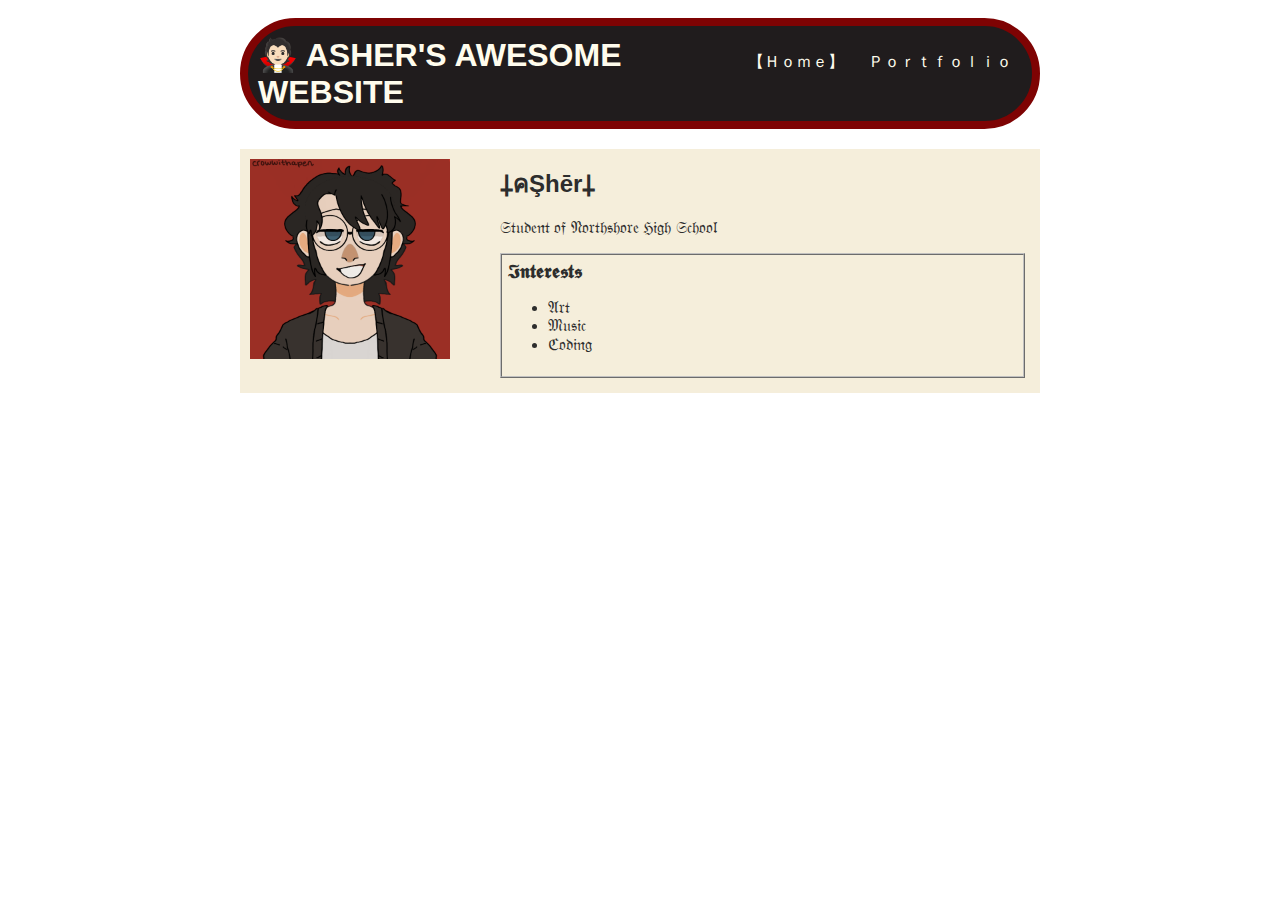
<file: index.html>
<!DOCTYPE HTML>
<html>
    <head>
        <title>ASHER'S AWESOME WEBSITE!!</title>

        <style>
            body {
                background-image: url("https://cdn.wallpapersafari.com/55/16/j9B15u.png");
                color: rgb(45, 45, 45);
                padding: 10px;
                font-family: arial;
            }
            #all-contents {
                max-width: 800px;
                margin: auto;
            }

            /* navigation menu */
            nav {
                background: rgb(32, 28, 29);
                margin: 0 auto;
                margin-bottom: 20px;
                display: flex;
                padding: 10px;
                border: 8px solid rgb(126, 3, 3);
                border-radius: 100px;
            }
            h1 {
                display: flex;
                align-items: center;
                color: rgb(255, 252, 237);
                flex: 1;
                margin: 0;
            }
            #nav-ul {
                list-style-image: none;
            }
            .nav-li {
                display: inline-block;
                padding: 0 10px;
            }
            a {
                text-decoration: none;
                color: rgb(255, 252, 237);
            }

            /* main container area beneath menu */
            main {
                background: rgb(245, 238, 219);
                display: flex;
            }
            .sidebar {
                margin-right: 25px;
                padding: 10px;
            }
            .sidebar-img {
                width: 200px;
            }
            .content {
                flex: 1;
                padding: 15px;
            }
            #interests {
                border: 2px silver ridge;
                padding: 6px;
            }
            h2, h3 {
                margin: 0px;
            }
        </style>

    </head>
    
    <body>
       <!-- All content goes here -->
        <div id="all-contents">
            <nav>
                <h1>🧛🏻                     ASHER'S AWESOME WEBSITE</h1>
                <ul id="nav-ul">
                    <li class = "nav-li">
                        <a href="index.html"> 【Ｈｏｍｅ】 </a>
                    </li>
                    <li class = "nav-li">
                        <a href="portfolio.html"> Ｐｏｒｔｆｏｌｉｏ</a>
                    </li>
                </ul>
            </nav>

            <main>
                <!-- Sidebar Section-->
                <div class = "sidebar"> 
                    <img class = "sidebar-img" src="Images/1243146_O7poGodt.png">
                </div>

                <!-- Content Section-->
                <div class = "content">
                    <h2>⸸คŞhēr⸸</h2>
                    <p>𝔖𝔱𝔲𝔡𝔢𝔫𝔱 𝔬𝔣 𝔑𝔬𝔯𝔱𝔥𝔰𝔥𝔬𝔯𝔢 ℌ𝔦𝔤𝔥 𝔖𝔠𝔥𝔬𝔬𝔩</p>
                <!-- Interests Section -->
                    <div id = "interests">
                        <h3>𝕴𝖓𝖙𝖊𝖗𝖊𝖘𝖙𝖘</h3>
                        <ul>
                            <li>𝔄𝔯𝔱</li>
                            <li>𝔐𝔲𝔰𝔦𝔠</li>
                            <li>ℭ𝔬𝔡𝔦𝔫𝔤</li>
                        </ul>
                    </div>

                </div>
            </main>
        </div>
    </body>    
</html>
</file>
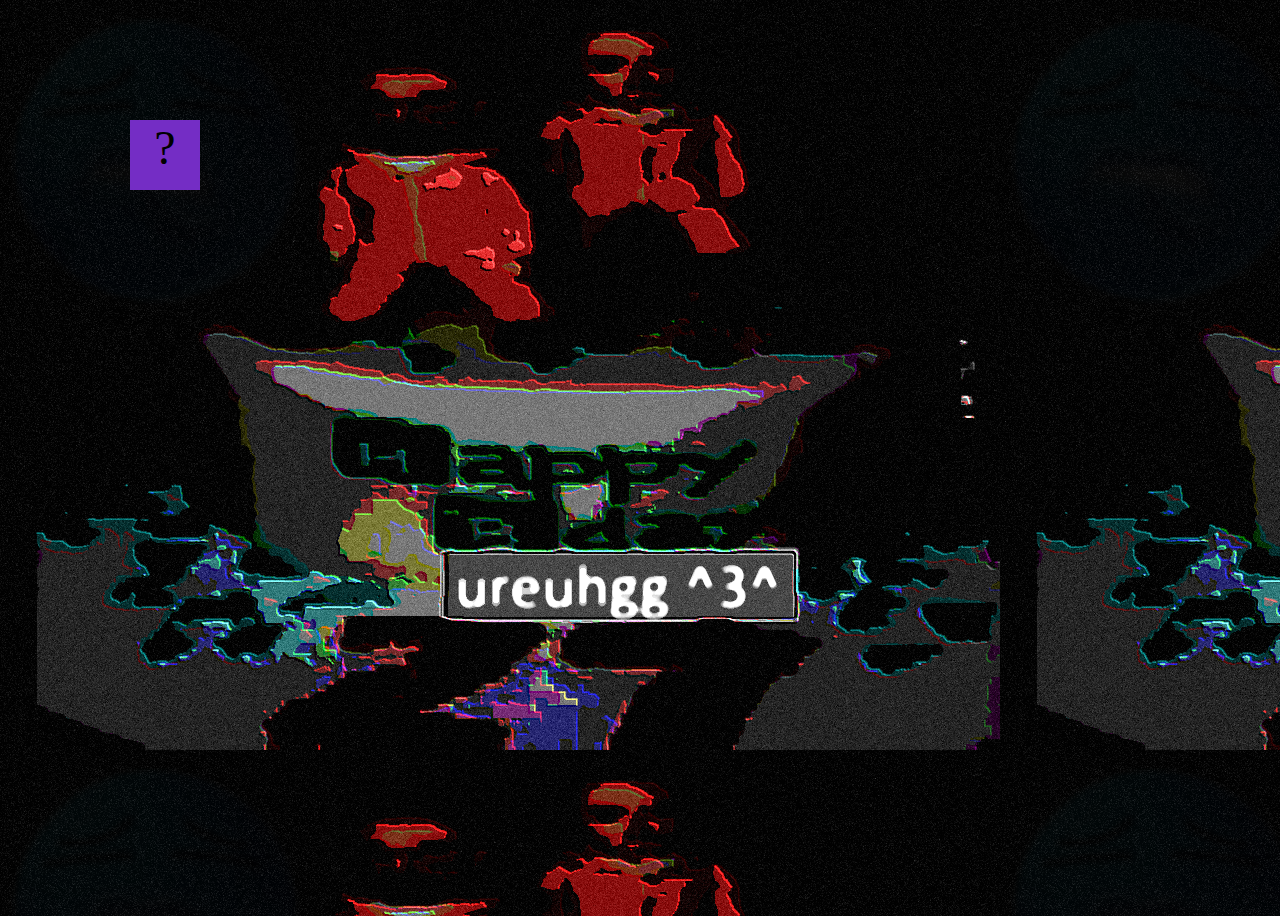
<file: projects/bouncing-box/index.html>
<!DOCTYPE html>
<html>
<head>
	<meta charset="utf-8">
	<title>Bouncing Box</title>
	<script src="jquery.min.js"></script>
	<style>
		.box {
			width: 70px;
			height: 70px;
			background-color: rgb(116, 45, 197);
			font-size: 300%;
			text-align: center;
			display: block;
			position: absolute;
			top: 100px;
			left: 400px;  /* <--- Change me! */
		}
		.board{
			height: 100vh;
		}
		body {
			background-image: url("images/fgh.png");
 			background-color: #88c3f0;
}
	</style>
	<!-- 	<script src="//cdnjs.cloudflare.com/ajax/libs/jquery/2.1.1/jquery.min.js"></script> -->

</head>
<body class="board">
	<!-- HTML for the box -->
	<div class="box">?</div>

	<script>
		(function(){
			'use strict'
			/* global jQuery */

			//////////////////////////////////////////////////////////////////
			/////////////////// SETUP DO NOT DELETE //////////////////////////
			//////////////////////////////////////////////////////////////////
			
			var box = jQuery('.box');	// reference to the HTML .box element
			var board = jQuery('.board');	// reference to the HTML .board element
			var boardWidth = board.width();	// the maximum X-Coordinate of the screen
			var boardHeight = jQuery(window).height(); 
			// Every 50 milliseconds, call the update Function (see below)
			setInterval(update, 50);
			
			// Every time the box is clicked, call the handleBoxClick Function (see below)
			box.on('click', handleBoxClick);

			// moves the Box to a new position on the screen along the X-Axis
			function moveBoxTo(newPositionX, newPositionY) {
				box.css("left", newPositionX);
				box.css("top", newPositionY);
			}

			// changes the text displayed on the Box
			function changeBoxText(newText) {
				box.text(newText);
			}

			//////////////////////////////////////////////////////////////////
			/////////////////// YOUR CODE BELOW HERE /////////////////////////
			//////////////////////////////////////////////////////////////////
			
			// TODO 2 - Variable declarations 
				var positionX = 0;
				var positionY = 0;
				var points = 0;
				var speed = 10;
				var speedY = 10;
				
			/* 
			This Function will be called 20 times/second. Each time it is called,
			it should move the Box to a new location. If the box drifts off the screen
			turn it around! 
			*/
			function update() {
				moveBoxTo(positionX, positionY);
				positionX = positionX + speed;
				positionY = positionY + speedY;
				moveBoxTo(positionX);
				if (positionX >= boardWidth){
					speed = speed *-1
				}
				if (positionX < 0){
					speed = speed *-1
				}
				if (positionY >= boardHeight){
					speedY = speedY *-1
				}
				if (positionY < 0){
					speedY = speedY *-1
				}
			};

			/* 
			This Function will be called each time the box is clicked. Each time it is called,
			it should increase the points total, increase the speed, and move the box to
			the left side of the screen.
			*/
			function handleBoxClick() {
				positionX = 0;
				points += 1;
				changeBoxText(points);
				
				if(speed > 0){
					speed = speed + 3;
				}

				else{
					speed = speed - 3;
				}
				

			};
		})();
	</script>
</body>
</html>
</file>
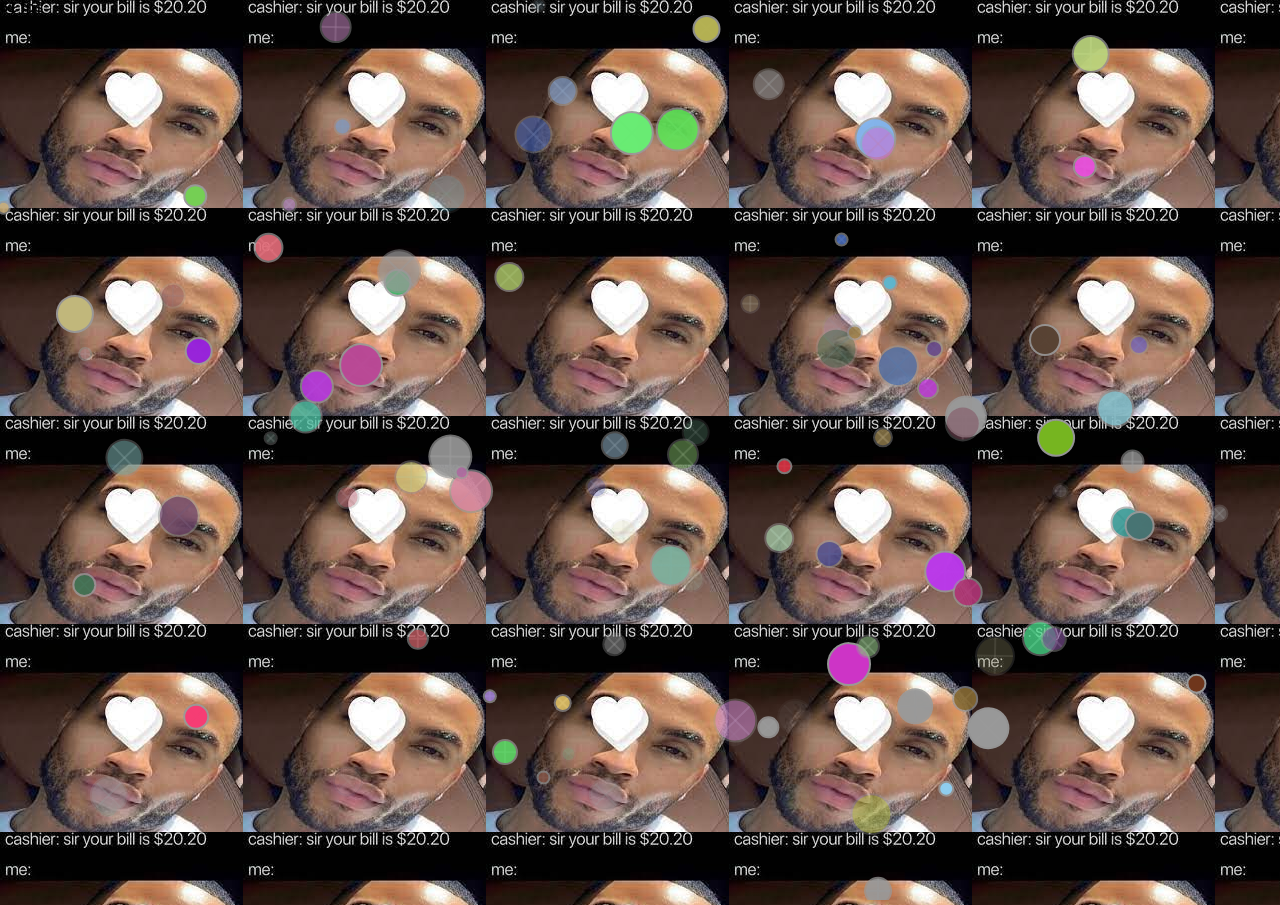
<file: projects/circularity/index.html>
<!doctype html>

<html>
    <head>
        <meta charset="utf-8">

        <title>Operation Spark || Motion Poem</title>
        <meta name="description" content="Operation Spark Motion Poem">
        <meta name="author" content="operationspark.org">
        <meta name="viewport" content="width=device-width, initial-scale=1.0">
        
        <link href="css/bootstrap.min.css" rel="stylesheet" media="screen">
        <link href="css/style.css" rel="stylesheet">

        <!-- all core CreateJS and 3rd party libraries are listed here: -->
        <script src="bower_components/lodash/lodash.min.js"></script>
        <script src="bower_components/easeljs/lib/easeljs-0.8.2.min.js"></script>
        <script src="bower_components/opspark-draw/draw.js"></script>
        <script src="bower_components/racket/racket.js"></script>

        <!-- our app javascript code -->
        <script src="js/opspark.js"></script>
        <script src="js/init.js"></script>
        
        <style type="text/css">
            /*override default styles here*/
        </style>
    </head>
    <body>
        <div>
            <canvas id="canvas" width="500" height="500"></canvas>
        </div>
        <script id="motion-poem">
            (function(){
                init(window);
                window.opspark.makeGame();
            })();
        </script>
    </body>

</html>
</file>
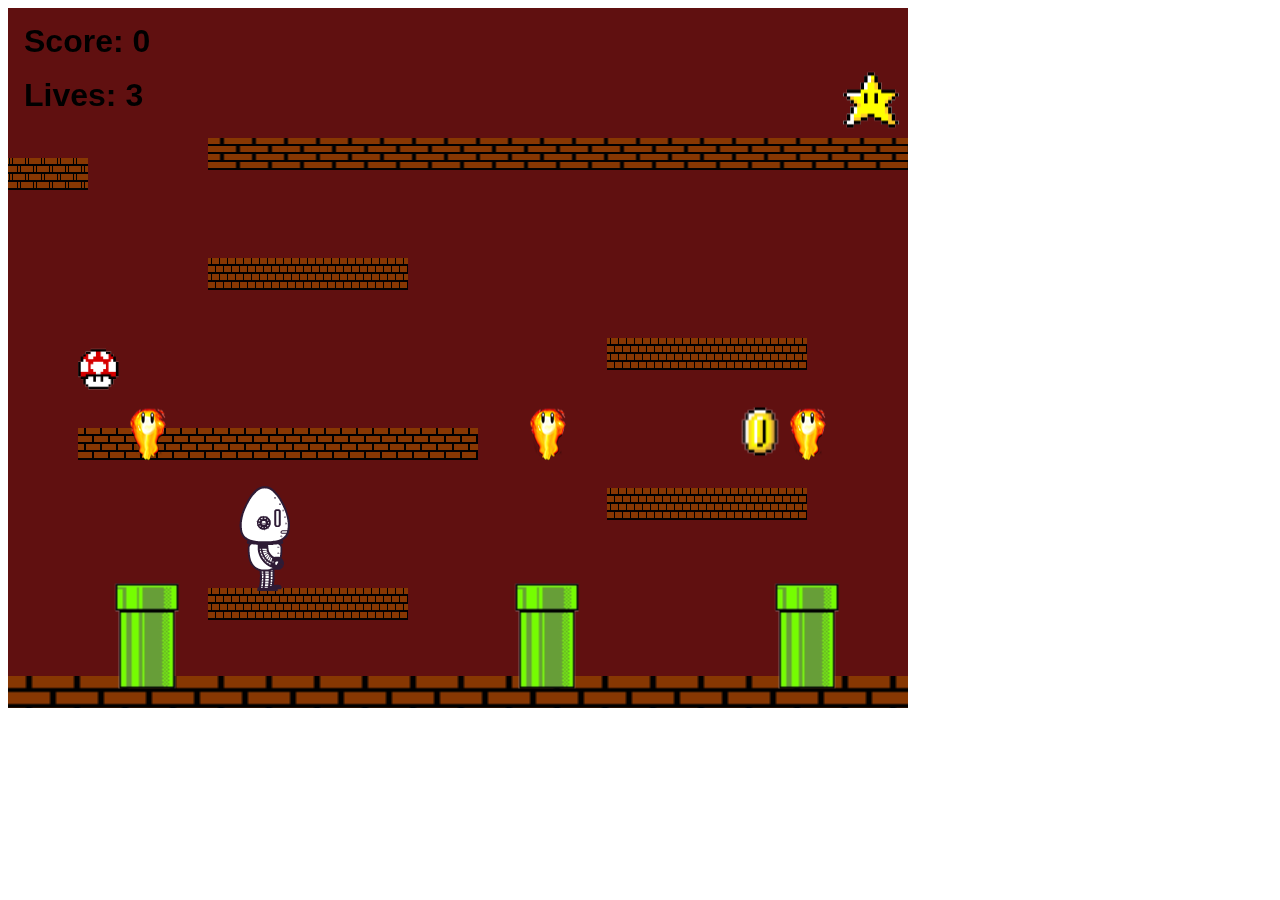
<file: projects/platformer/index.html>
<!DOCTYPE html>
<html>
    <head>
        <title>Platformer</title>
        <script src="lib/jquery.min.js"></script>
        <script src="lib/phaser.min.js"></script>
        <script src="js/factory/game.js"></script>
        <script src="js/factory/preload.js"></script>
        <script src="js/factory/platform.js"></script>
        <script src="js/factory/collectable.js"></script>
        <script src="js/factory/cannon.js"></script>
        <script src="js/factory/player.js"></script>
        <script src="js/controller/player-manager.js"></script>
        <script src="js/init/platform.js"></script>
        <script src="js/init/collectable.js"></script>
        <script src="js/init/cannon.js"></script>
        <script src="js/init/player.js"></script>
    </head>
    <body>
        <script src="js/index.js"></script>
    </body>
</html>
</file>
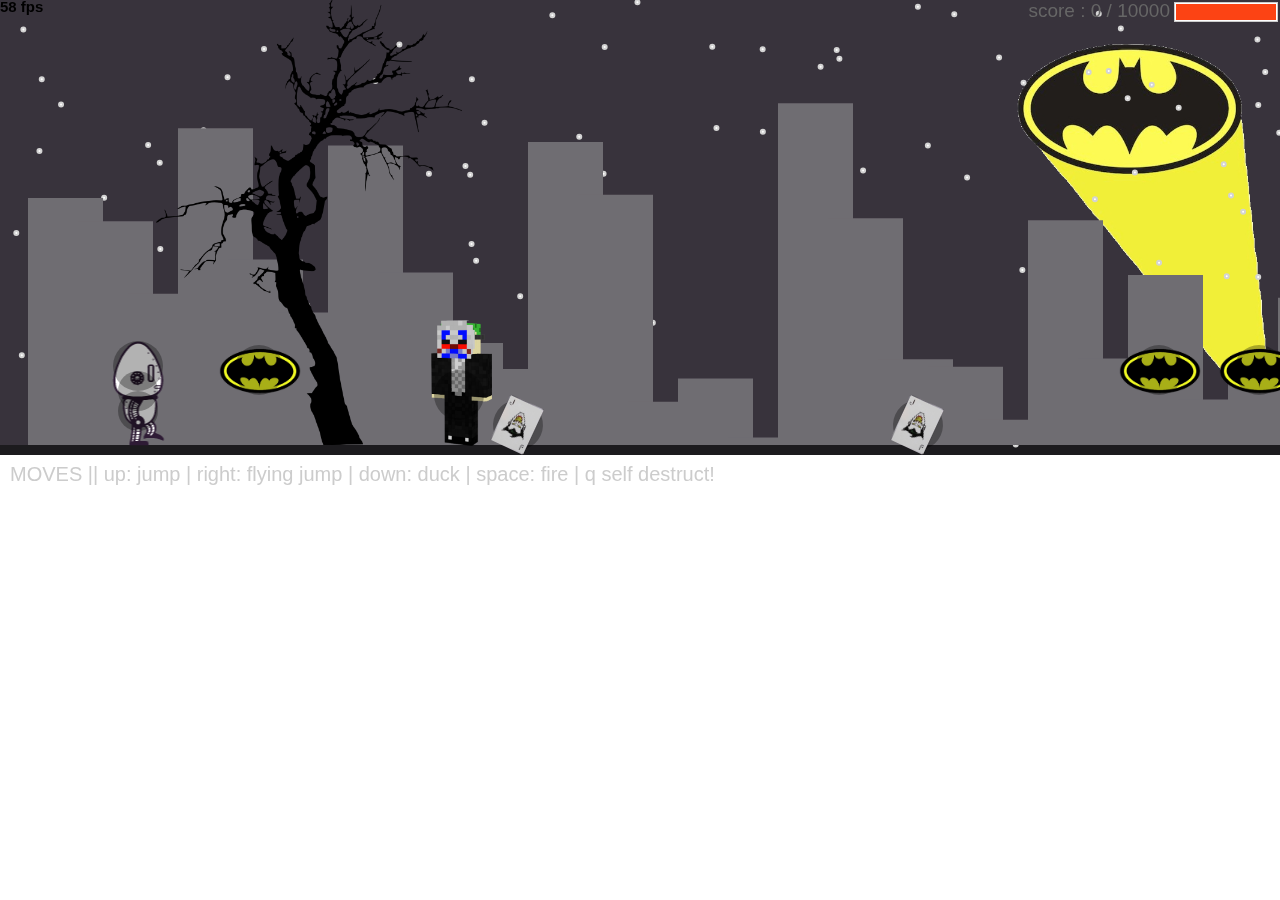
<file: projects/runtime/index.html>
<!doctype html>
<html>
    <head>
        <meta charset="utf-8">

        <title>Gotham's New Vigilante</title>
        <meta name="description" content="Operation Spark Motion Poem">
        <meta name="author" content="operationspark.org">
        <meta name="viewport" content="width=device-width, initial-scale=1.0">
        
        <link href="css/bootstrap.min.css" rel="stylesheet" media="screen">
        <link href="css/style.css" rel="stylesheet">

        <!-- all core CreateJS and 3rd party libraries are listed here: -->
        <script src="bower_components/lodash/lodash.min.js"></script>
        <script src="bower_components/bluebird/js/browser/bluebird.min.js"></script>
        <script src="js/lib/proton-1.0.0.min.js"></script>
        <script src="bower_components/easeljs/lib/easeljs-0.8.2.min.js"></script>
        <script src="bower_components/PreloadJS/lib/preloadjs-0.6.2.min.js"></script>
        <script src="bower_components/TweenJS/lib/tweenjs.min.js"></script>
        <script src="bower_components/SoundJS/lib/soundjs-0.6.2.min.js"></script>
        <script src="bower_components/opspark-draw/draw.js"></script>
        <script src="bower_components/racket/racket.js"></script>

        <!-- our app javascript code -->
        <script src="js/util/load.js"></script>
        <script src="js/util/spin.min.js"></script>
        <script src="js/util/point.js"></script>
        <script src="js/spritesheet.js"></script>
        <script src="js/world/rules.js"></script>
        <script src="js/particle/particleManager.js"></script>
        <script src="js/orb/orbManager.js"></script>
        <script src="js/projectile/projectileManager.js"></script>
        <script src="js/view/pacifier.js"></script>
        <script src="js/view/background.js"></script>
        <script src="js/view/ground.js"></script>
        <script src="js/view/hud.js"></script>
        <script src="js/player/halle.js"></script>
        <script src="js/player/playerManager.js"></script>
        <script src="js/opspark.js"></script>
        <script src="js/game.js"></script>
        <script src="js/init.js"></script>
        <script src="js/level01.js"></script>
        
        <!--Load Additional Scripts Here-->

    </head>
    <body>
        <div id="main">
            <canvas id="canvas" width="500" height="500"></canvas>
        </div>
        <script id="index">
            (function(){
                'use strict';
                background(window);
                level01(window);
                init(window);
            })();
        </script>
    </body>
</html>
</file>
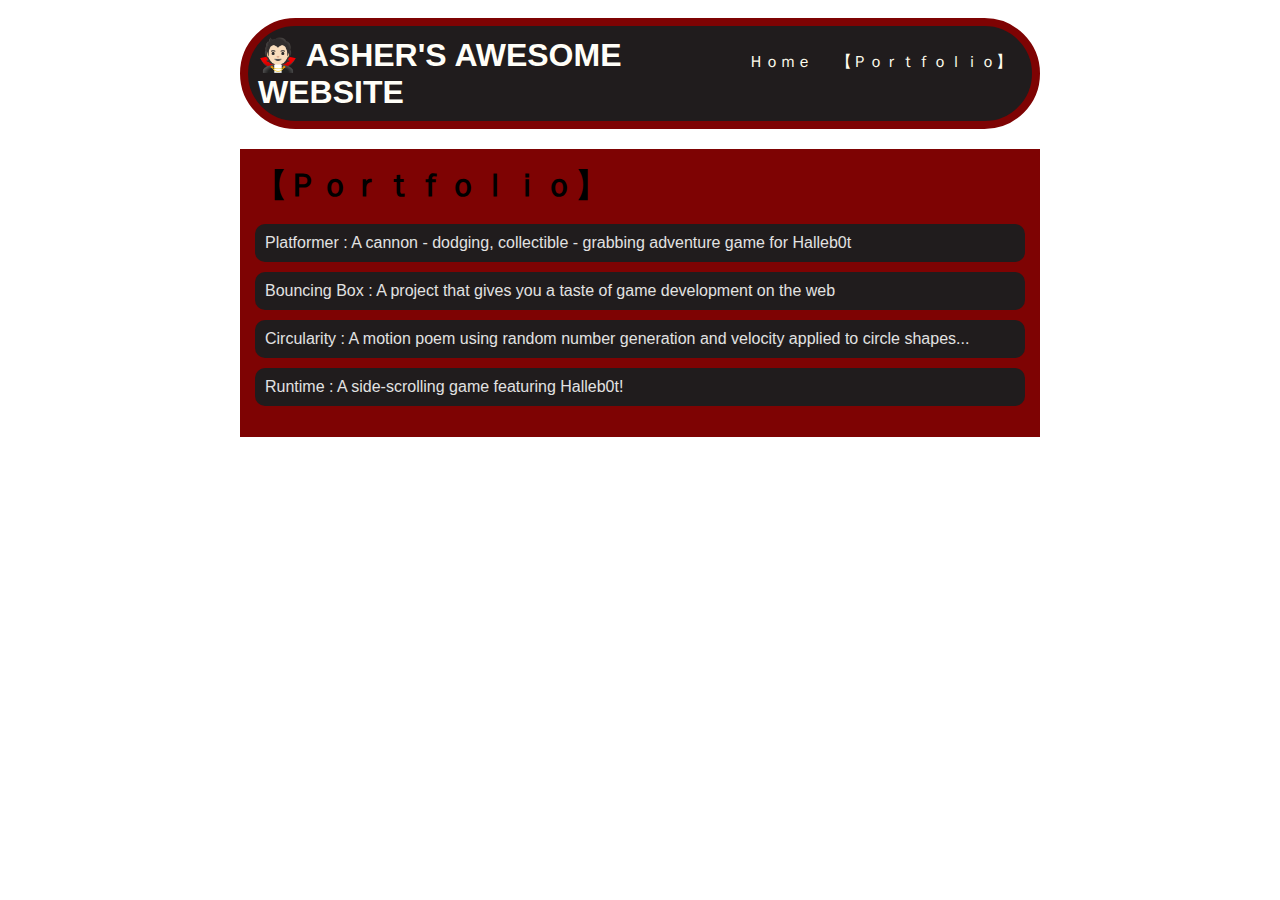
<file: portfolio.html>
<!DOCTYPE HTML>
<html>
    <head>
        <title>GЯAY'S AWESOME WEBSITE!!</title>

        <style>
            body {
                background-image: url("https://cdn.wallpapersafari.com/55/16/j9B15u.png");
                color: rgb(45, 45, 45);
                padding: 10px;
                font-family: arial;
            }
            #all-contents {
                max-width: 800px;
                margin: auto;
            }

            /* navigation menu */
            nav {
                background: rgb(32, 28, 29);
                margin: 0 auto;
                margin-bottom: 20px;
                display: flex;
                padding: 10px;
                border: 8px solid rgb(126, 3, 3);
                border-radius: 100px;
            }
            h1 {
                display: flex;
                align-items: center;
                color: rgb(255, 254, 248);
                flex: 1;
                margin: 0;
            }
            #nav-ul {
                list-style-image: none;
            }
            .nav-li {
                display: inline-block;
                padding: 0 10px;
            }
            a {
                text-decoration: none;
                color: rgb(255, 252, 237);
            }

            /* main container area beneath menu */
            main {
                background: rgb(126, 3, 3);
                display: flex;
            }
            .sidebar {
                margin-right: 25px;
                padding: 10px;
            }
            .sidebar-img {
                width: 200px;
            }
            .content {
                flex: 1;
                padding: 15px;
            }
            #interests {
                border: 2px silver ridge;
                padding: 6px;
            }
            h2, h3 {
                margin: 0px;
            }

            /* portfolio styles */
             .content h1 {
             color: black;
            }
            
            #portfolio {
                list-style-type: none;
                padding-left: 0;
            }
            
            #portfolio li {
                background: rgb(32, 28, 29);
                padding: 10px;
                border-radius: 10px;
                margin-bottom: 10px;
            }
            
            #portfolio li:hover {
                background: rgb(32, 32, 32);
            } 
            
            #portfolio a {
                text-decoration: none;
                color: #e2e2e2;
            }
        </style>

    </head>
    
    <body>
       <!-- All content goes here -->
        <div id="all-contents">
            <nav>
                <h1>🧛🏻                     ASHER'S AWESOME WEBSITE</h1>
                <ul id="nav-ul">
                    <li class = "nav-li">
                        <a href="index.html"> Ｈｏｍｅ </a>
                    </li>
                    <li class = "nav-li">
                        <a href="portfolio.html"> 【Ｐｏｒｔｆｏｌｉｏ】</a>
                    </li>
                </ul>
            </nav>
                <!-- Nav Stuff Here -->
            <main>
                <div class="content">
                    <h1>【﻿Ｐｏｒｔｆｏｌｉｏ】</h1>
                    <ul id="portfolio">
                        <li><a href="projects/platformer/">Platformer : A cannon - dodging, collectible - grabbing adventure game for Halleb0t</a></li>
                        <li><a href="projects/bouncing-box/">Bouncing Box : A project that gives you a taste of game development on the web </a></li>
                        <li><a href="projects/circularity/">Circularity : A motion poem using random number generation and velocity applied to circle shapes...</a></li>
                        <li><a href="projects/runtime">Runtime : A side-scrolling game featuring Halleb0t!</a></li> 
                    </ul>
                </div>



            </main>
        </div>
    </body>    
</html>
</file>
<file: projects/circularity/css/style.css>
body {
    background-image: url("[data-uri]");

}
</file>
<file: projects/runtime/css/style.css>
body, html {
    width: 100%;
    height: 100%;
    margin: 0;
    padding: 0;
    overflow: hidden;
    -moz-user-select: none;
    -webkit-user-select: none;
    -ms-user-select: none;
}
canvas {
    -moz-user-select: none;
    -webkit-user-select: none;
    -ms-user-select: none;
    position:absolute;
}
</file>
